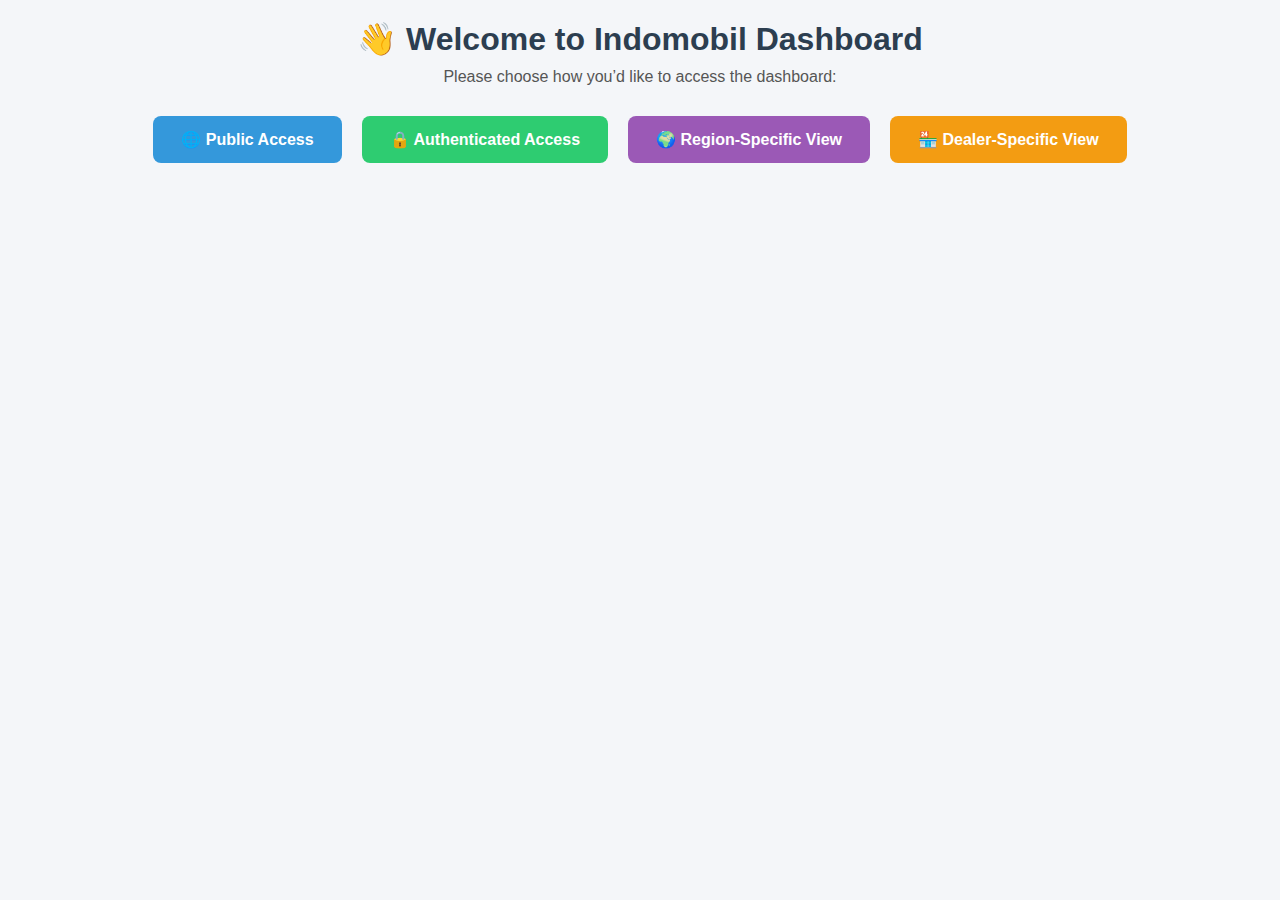
<file: index.html>
<!DOCTYPE html>
<html lang="en">
<head>
  <meta charset="UTF-8" />
  <meta name="viewport" content="width=device-width, initial-scale=1.0"/>
  <title>Indomobil Dashboard</title>
  <link rel="stylesheet" href="style.css" />
</head>
<body>
  <div class="container">
    <h1>👋 Welcome to Indomobil Dashboard</h1>
    <p class="description">Please choose how you’d like to access the dashboard:</p>

    <div class="choice-buttons">
      <a href="dashboard.html" class="btn">🌐 Public Access</a>
      <a href="dashboard-auth.html" class="btn btn-secure">🔒 Authenticated Access</a>
      <a href="dashboard-region.html" class="btn btn-region">🌍 Region-Specific View</a>
      <a href="dashboard-dealer.html" class="btn btn-dealer">🏪 Dealer-Specific View</a>
    </div>
  </div>
</body>
</html>
</file>
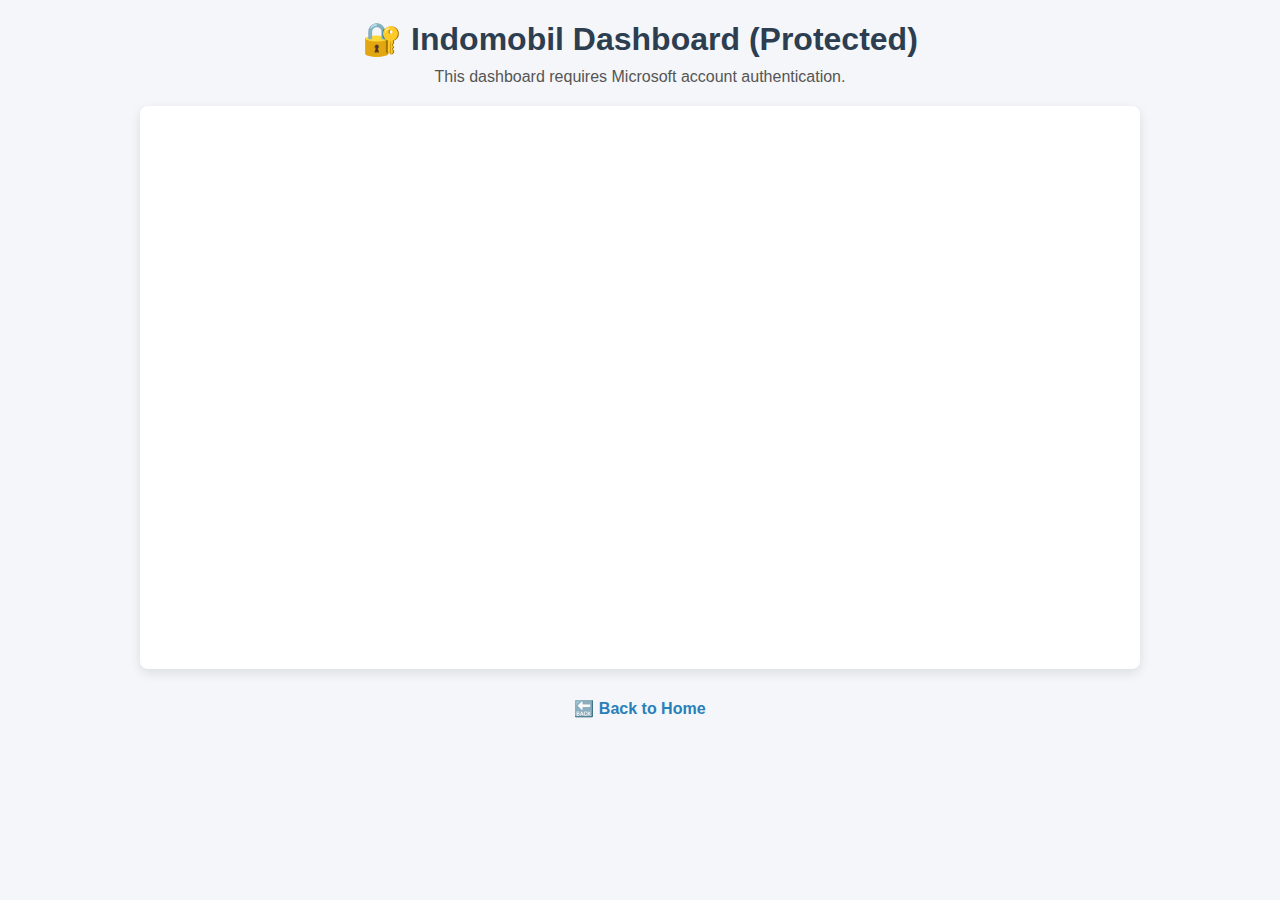
<file: dashboard-auth.html>
<!DOCTYPE html>
<html lang="en">
<head>
  <meta charset="UTF-8">
  <meta name="viewport" content="width=device-width, initial-scale=1.0">
  <title>Indomobil Dashboard - Authentication Required</title>
  <link rel="stylesheet" href="style.css">
</head>
<body>
  <div class="container">
    <h1>🔐 Indomobil Dashboard (Protected)</h1>
    <p class="description">This dashboard requires Microsoft account authentication.</p>

    <div class="dashboard-wrapper">
      <iframe 
        title="Indomobil ver3"
        width="100%" 
        height="100%" 
        src="https://app.powerbi.com/reportEmbed?reportId=b0945354-38bd-4c42-bbfe-96638022d7b0&autoAuth=true&ctid=6c7ed56f-ca12-4c8d-baf7-21eff72e2788"
        frameborder="0"
        allowfullscreen="true">
      </iframe>
    </div>

    <a href="index.html" class="switch-link">🔙 Back to Home</a>
  </div>
</body>
</html>
</file>
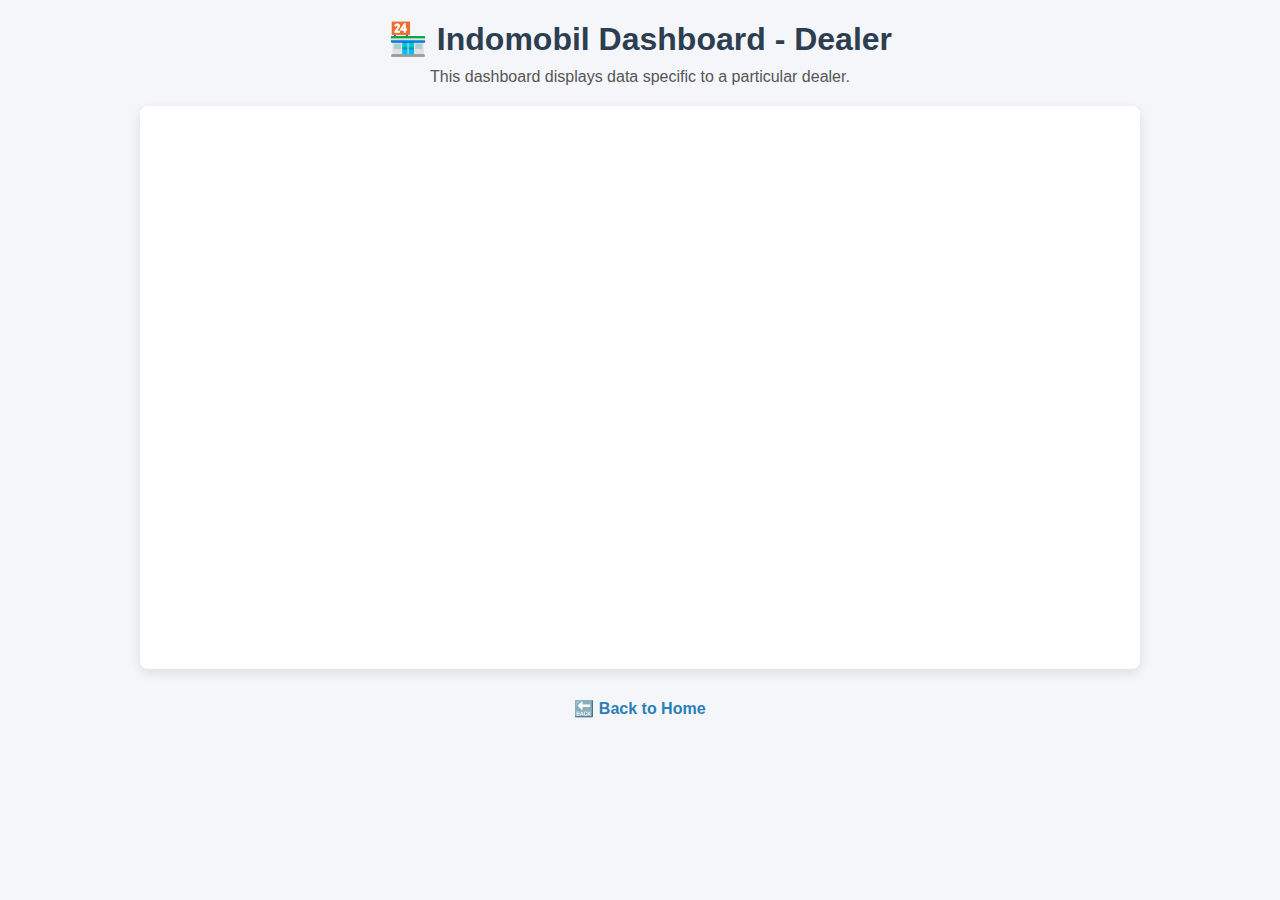
<file: dashboard-dealer.html>
<!DOCTYPE html>
<html lang="en">
<head>
  <meta charset="UTF-8">
  <meta name="viewport" content="width=device-width, initial-scale=1.0">
  <title>Indomobil Dashboard - Dealer Specific</title>
  <link rel="stylesheet" href="style.css">
</head>
<body>
  <div class="container">
    <h1>🏪 Indomobil Dashboard - Dealer</h1>
    <p class="description">This dashboard displays data specific to a particular dealer.</p>

    <div class="dashboard-wrapper">
      <iframe 
        title="Indomobil ver3 dealer" 
        width="100%" 
        height="100%" 
        src="https://app.powerbi.com/view?r=eyJrIjoiZWM1NjI2ZDYtODg2MC00MTEzLTk5ZDMtNGMxZmI2NjFlNDk3IiwidCI6IjZjN2VkNTZmLWNhMTItNGM4ZC1iYWY3LTIxZWZmNzJlMjc4OCIsImMiOjEwfQ%3D%3D"
        frameborder="0"
        allowfullscreen="true">
      </iframe>
    </div>

    <a href="index.html" class="switch-link">🔙 Back to Home</a>
  </div>
</body>
</html>
</file>
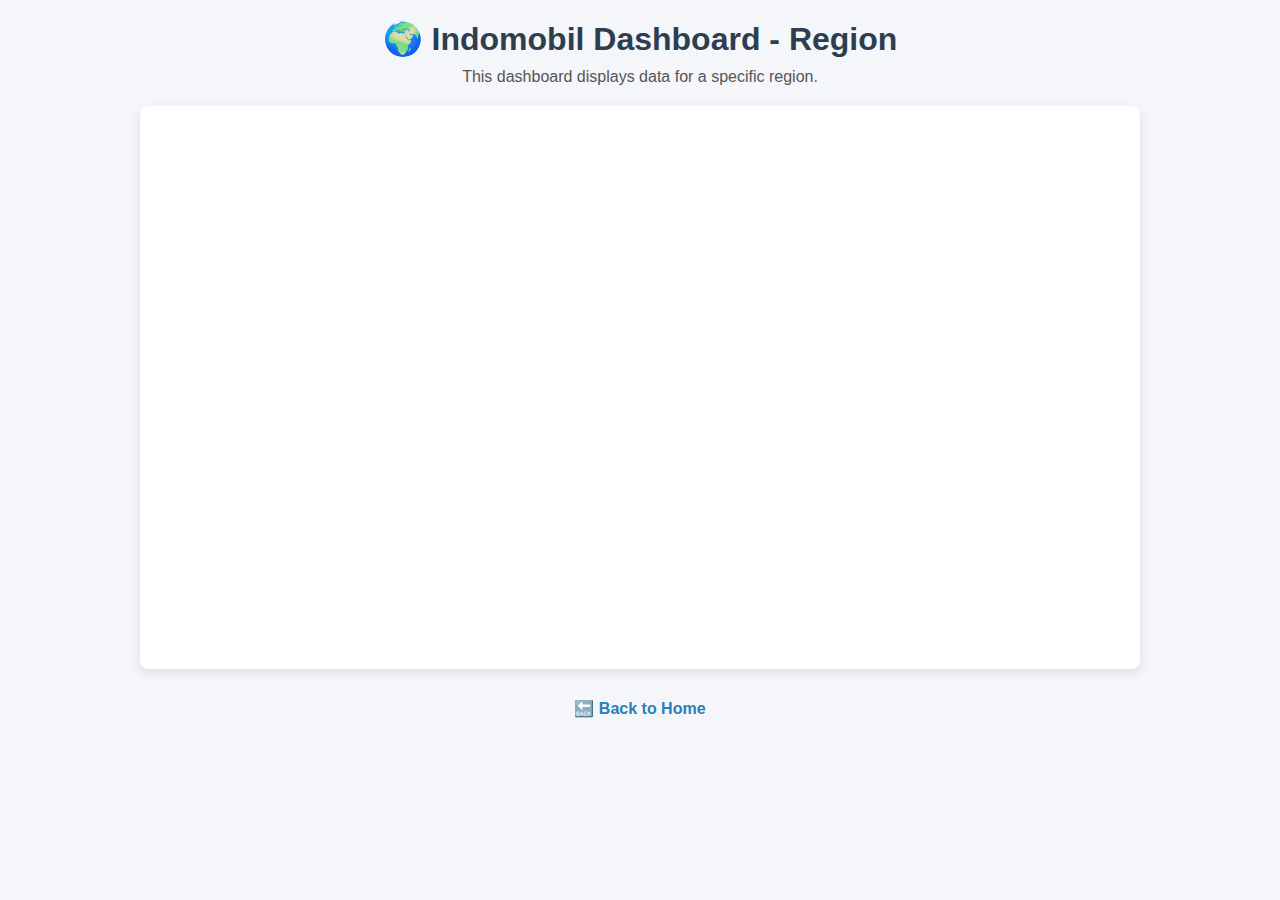
<file: dashboard-region.html>
<!DOCTYPE html>
<html lang="en">
<head>
  <meta charset="UTF-8">
  <meta name="viewport" content="width=device-width, initial-scale=1.0">
  <title>Indomobil Dashboard - Region-Specific</title>
  <link rel="stylesheet" href="style.css">
</head>
<body>
  <div class="container">
    <h1>🌍 Indomobil Dashboard - Region</h1>
    <p class="description">This dashboard displays data for a specific region.</p>

    <div class="dashboard-wrapper">
      <iframe 
        title="Indomobil ver3 region" 
        width="100%" 
        height="100%" 
        src="https://app.powerbi.com/view?r=eyJrIjoiM2EyZmY0ODQtOTgyOC00MjBhLTg0YzEtYmNlMzQwY2Y2NTY0IiwidCI6IjZjN2VkNTZmLWNhMTItNGM4ZC1iYWY3LTIxZWZmNzJlMjc4OCIsImMiOjEwfQ%3D%3D"
        frameborder="0"
        allowfullscreen="true">
      </iframe>
    </div>

    <a href="index.html" class="switch-link">🔙 Back to Home</a>
  </div>
</body>
</html>
</file>
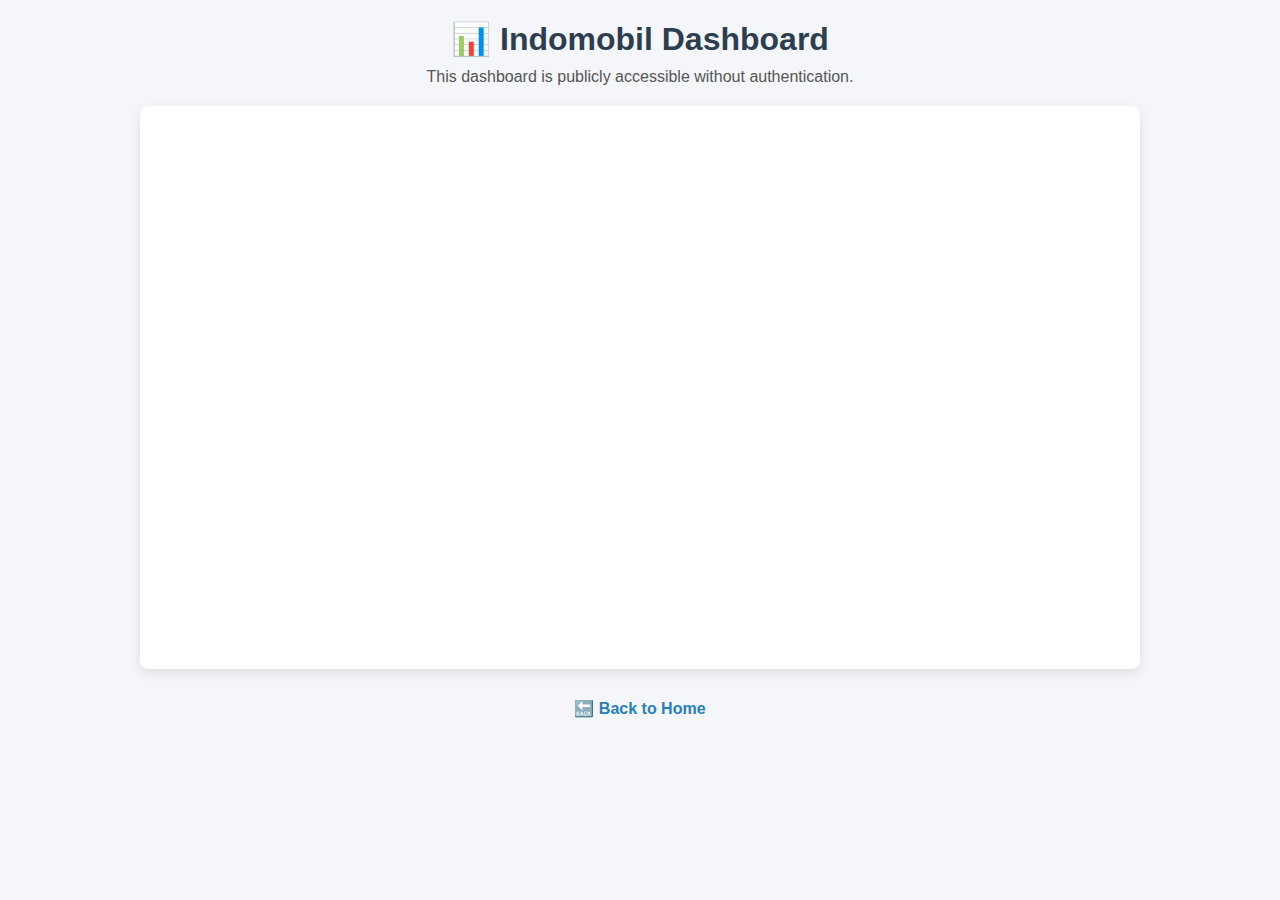
<file: dashboard.html>
<!DOCTYPE html>
<html lang="en">
<head>
  <meta charset="UTF-8">
  <meta name="viewport" content="width=device-width, initial-scale=1.0">
  <title>Indomobil Dashboard - Public Access</title>
  <link rel="stylesheet" href="style.css">
</head>
<body>
  <div class="container">
    <h1>📊 Indomobil Dashboard</h1>
    <p class="description">This dashboard is publicly accessible without authentication.</p>

    <div class="dashboard-wrapper">
      <iframe 
        title="Indomobil ver3"
        width="100%" 
        height="100%" 
        src="https://app.powerbi.com/view?r=eyJrIjoiZWQ2NDA3YjItMTZmYS00NWE2LThiZWUtMjgzMTUyOGM1MTQyIiwidCI6IjZjN2VkNTZmLWNhMTItNGM4ZC1iYWY3LTIxZWZmNzJlMjc4OCIsImMiOjEwfQ%3D%3D"
        frameborder="0"
        allowfullscreen="true">
      </iframe>
    </div>

    <a href="index.html" class="switch-link">🔙 Back to Home</a>
  </div>
</body>
</html>
</file>
<file: style.css>
* {
  margin: 0;
  padding: 0;
  box-sizing: border-box;
}

body {
  font-family: 'Segoe UI', Tahoma, Geneva, Verdana, sans-serif;
  background: #f4f6f9;
  color: #333;
  padding: 20px;
}

.container {
  max-width: 1000px;
  margin: auto;
  text-align: center;
}

h1 {
  margin-bottom: 10px;
  font-size: 2rem;
  color: #2c3e50;
}

.description {
  margin-bottom: 20px;
  font-size: 1rem;
  color: #555;
}

.choice-buttons {
  display: flex;
  justify-content: center;
  gap: 20px;
  margin-top: 30px;
  flex-wrap: wrap;
}

.btn {
  background-color: #3498db;
  color: #fff;
  padding: 14px 28px;
  border-radius: 8px;
  text-decoration: none;
  font-weight: bold;
  transition: background-color 0.3s ease;
}

.btn:hover {
  background-color: #2980b9;
}

.btn-secure {
  background-color: #2ecc71;
}

.btn-secure:hover {
  background-color: #27ae60;
}

.dashboard-wrapper {
  position: relative;
  width: 100%;
  padding-top: 56.25%; /* 16:9 Aspect Ratio */
  box-shadow: 0 4px 12px rgba(0, 0, 0, 0.1);
  border-radius: 8px;
  overflow: hidden;
  background: #fff;
  margin-bottom: 20px;
}

.dashboard-wrapper iframe {
  position: absolute;
  top: 0;
  left: 0;
  width: 100%;
  height: 100%;
  border: none;
}

.switch-link {
  display: inline-block;
  margin-top: 10px;
  text-decoration: none;
  color: #2980b9;
  font-weight: bold;
  transition: color 0.3s ease;
}

.switch-link:hover {
  color: #1c5980;
}

.btn-dealer {
  background-color: #f39c12;
}

.btn-dealer:hover {
  background-color: #d68910;
}

.btn-region {
  background-color: #9b59b6;
}

.btn-region:hover {
  background-color: #8e44ad;
}
</file>
